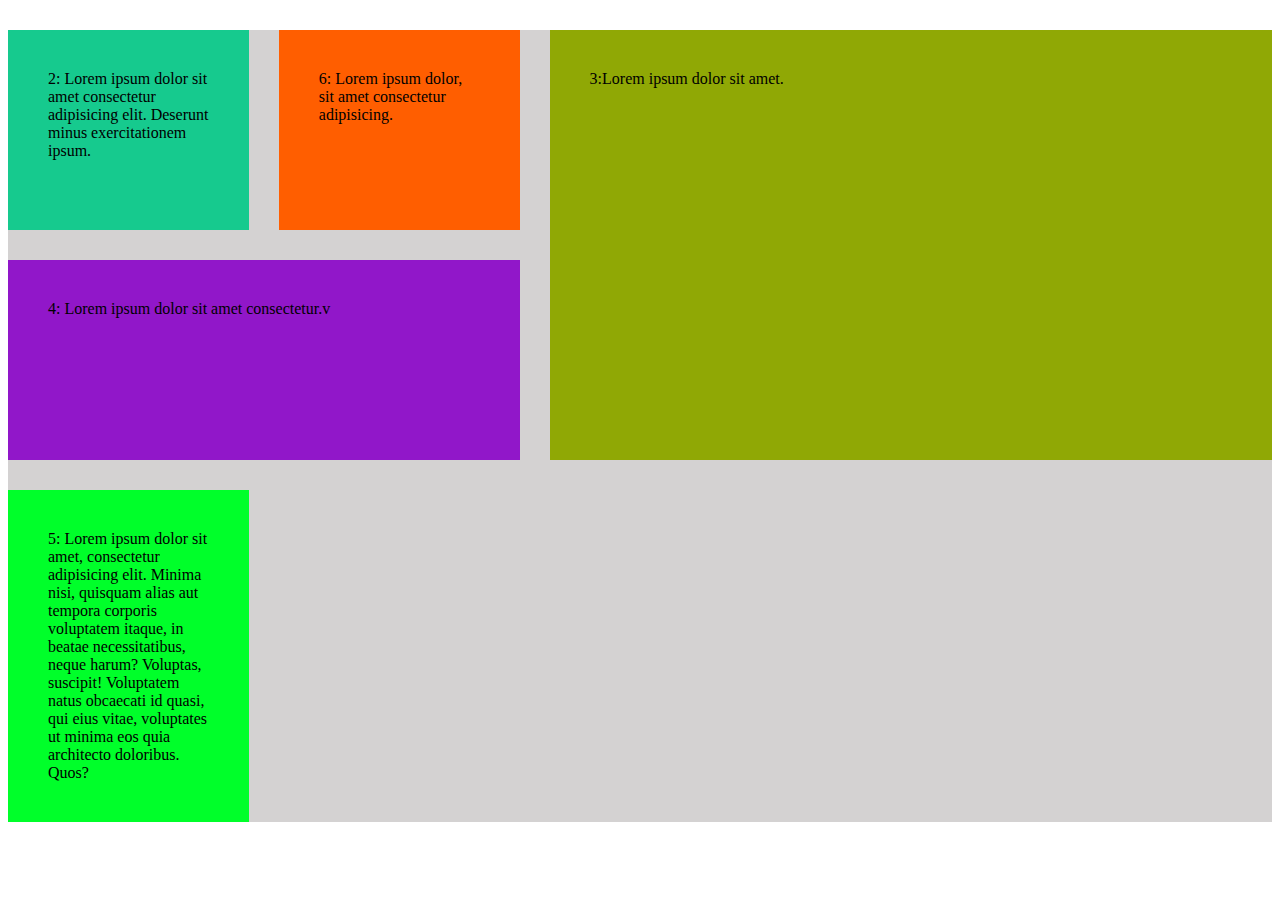
<file: index.html>
<!DOCTYPE html>
<html lang="en">
  <head>
    <meta charset="UTF-8" />
    <meta http-equiv="X-UA-Compatible" content="IE=edge" />
    <meta name="viewport" content="width=device-width, initial-scale=1.0" />
    <title>Document</title>
    <link rel="stylesheet" href="index.css" />
  </head>
  <body>
    <div class="grid-container">
      <div class="grid-item item-1">
        1: Lorem ipsum dolor sit amet, consectetur adipisicing elit. Officia
        tempora expedita iste est dolore hic dolorem soluta veritatis ipsum
        atque ab, sed omnis iusto. Cumque et animi perferendis amet possimus.
      </div>
      <div class="grid-item item-2">
        2: Lorem ipsum dolor sit amet consectetur adipisicing elit. Deserunt
        minus exercitationem ipsum.
      </div>
      <div class="grid-item item-3">3:Lorem ipsum dolor sit amet.</div>
      <div class="grid-item item-4">
        4: Lorem ipsum dolor sit amet consectetur.v
      </div>
      <div class="grid-item item-5">
        5: Lorem ipsum dolor sit amet, consectetur adipisicing elit. Minima
        nisi, quisquam alias aut tempora corporis voluptatem itaque, in beatae
        necessitatibus, neque harum? Voluptas, suscipit! Voluptatem natus
        obcaecati id quasi, qui eius vitae, voluptates ut minima eos quia
        architecto doloribus. Quos?
      </div>
      <div class="grid-item item-6">
        6: Lorem ipsum dolor, sit amet consectetur adipisicing.
      </div>
    </div>
  </body>
</html>
</file>
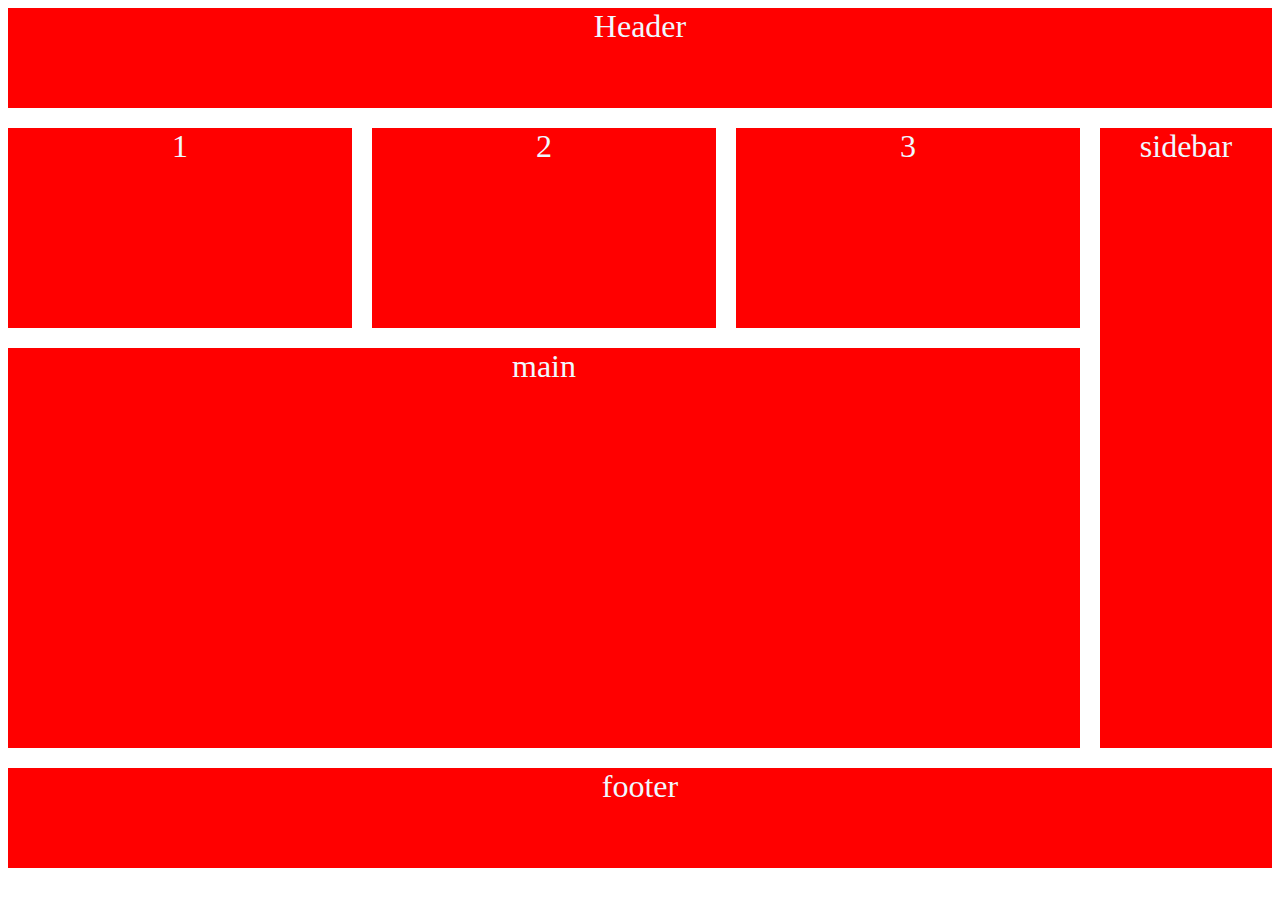
<file: q1.html>
<!DOCTYPE html>
<html lang="en">
  <head>
    <meta charset="UTF-8" />
    <meta http-equiv="X-UA-Compatible" content="IE=edge" />
    <meta name="viewport" content="width=device-width, initial-scale=1.0" />
    <title>Document</title>
    <link rel="stylesheet" href="q1.css" />
  </head>
  <body>
    <div class="grid--container">
      <div class="header">Header</div>
      <div class="small box1">1</div>
      <div class="small box2">2</div>
      <div class="small box3">3</div>
      <div class="small box4">main</div>
      <div class="small box5">sidebar</div>
      <div class="footer">footer</div>
    </div>
  </body>
</html>
</file>
<file: index.css>
/*notes

if the cell occupies more and not enough space then 
algorthm generates new row/column and called implicit row/column 

-- align the items inside the cell we use align-items and justify-items --
vertical-- align-items:strech,end,start,center
horizondal-- justify-items:center,start,end

-- align the tracks --
we use justify-content like flexbox in horizontally
we use align-content in vertically

--max-content --
the max-content in gtc/gtr the width will change to the max content size
 without the line break

 --min-content --
 it will use the minimum size of the word and that will be the width

 */

.grid-container {
  background-color: #d4d2d2;
  margin: 30px auto;
  display: grid;
  /* defining tracks first  */

  grid-template-rows: repeat(2, 200px);

  /* grid-template-columns: repeat(2, 150px) 350px; */

  /* grid-template-columns: repeat(2, 150px) 1fr; */
  /* fr - fraction unit that fills all the remaining spaces */

  /* this below code for 2 eqal and third will be the triple of 1fr */
  grid-template-columns: 1fr 1fr 3fr;

  /* grid-column-gap: 10px;
  grid-row-gap: 10px; */
  grid-gap: 30px;
}
.item-1 {
  padding: 20px;
  background-color: rgb(112, 151, 151);
  /* seting perticular cell to the div */
  /* grid-row-start: 2;
  grid-row-end: 3;
  grid-column-start: 2;
  grid-column-end: 3; */
  grid-row: 2/3;
  grid-column: 2/3;
  /* cells that explicitly defined will go back or hide to see that
  add a z index to the hidden cell */
}
.item-2 {
  padding: 40px;
  background-color: rgb(22, 202, 142);
}
.item-3 {
  padding: 40px;
  background-color: rgb(144, 168, 5);
  grid-row: 1/3;
  /* remove hardcode the end value */
  /* grid-column: 3/4; */
  grid-column: 3/-1;
}
.item-4 {
  padding: 40px;
  background-color: rgb(145, 23, 201);
  grid-row: 2/3;
  grid-column: 1/3;
}
.item-5 {
  padding: 40px;
  background-color: rgb(0, 255, 42);
}
.item-6 {
  padding: 40px;
  background-color: rgb(255, 94, 0);
  grid-row: 1/2;
  grid-column: 2/3;
}
</file>
<file: q1.css>
.grid--container {
  display: grid;
  grid-template-rows: 100px 200px 400px 100px;
  grid-gap: 20px;
  grid-template-columns: repeat(3, 2fr) 1fr;
}
.small,
.header,
.footer {
  text-align: center;
  background-color: red;
  color: aliceblue;
  font-size: 2rem;
}

.header {
  grid-row: 1/2;
  grid-column: 1/-1;
}
.box4 {
  grid-row: 3/4;
  grid-column: 1/4;
}
.footer {
  grid-column: 1/-1;
  grid-row: 4/-1;
}
.box5 {
  grid-row: 2/4;
}
</file>
